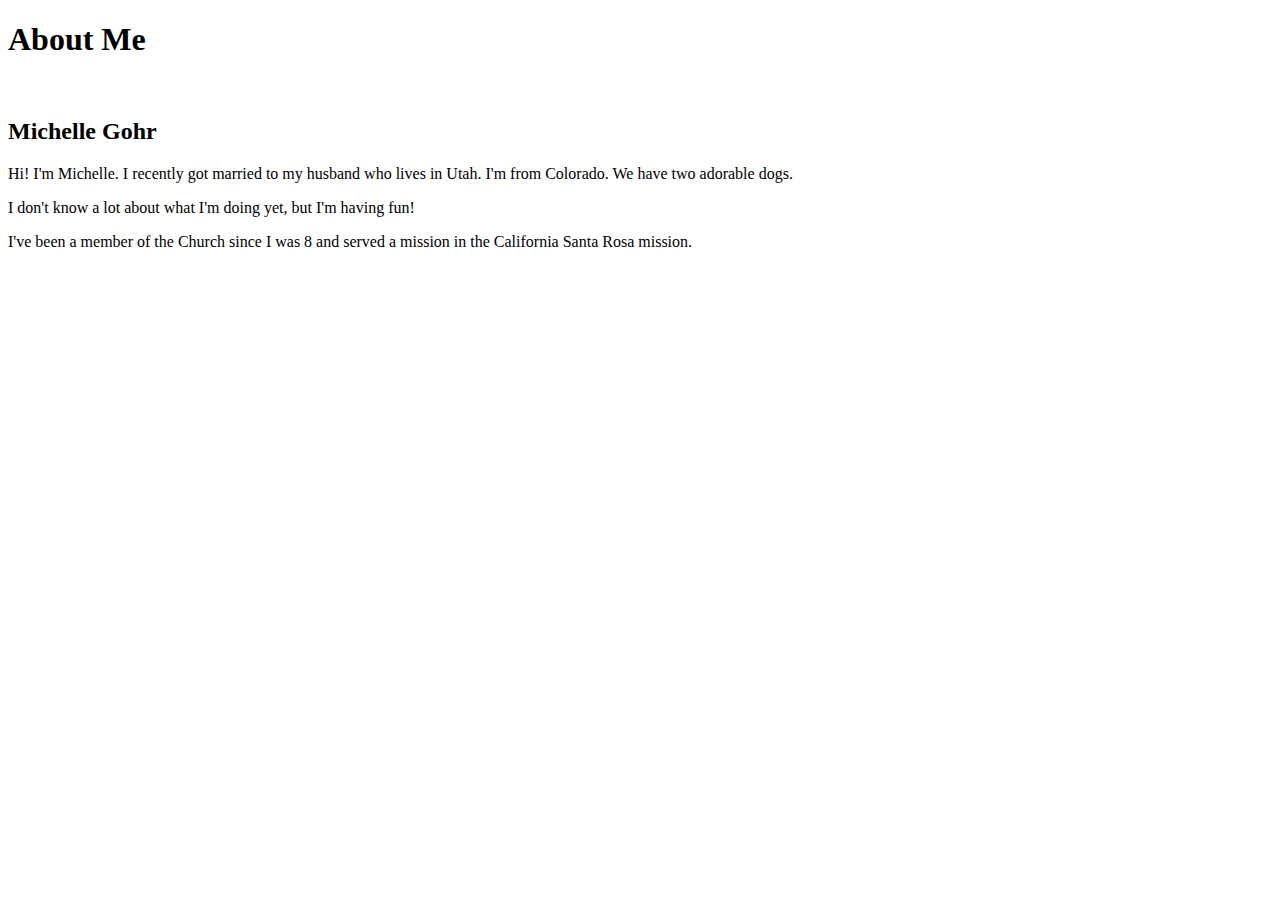
<file: about-me/index.html>
<!DOCTYPE html>
<html lang="en">
<head>
    <meta charset="UTF-8">
    <meta http-equiv="X-UA-Compatible" content="IE=edge">
    <meta name="viewport" content="width=device-width, initial-scale=1.0">
    <title>All About Me</title>
</head>
<body>
    <h1>About Me</h1>
    <img scr="e6.jpg">
    <h2>Michelle Gohr</h2>
    <p>Hi! I'm Michelle. I recently got married to my husband who lives in Utah. I'm from Colorado. We have two adorable dogs.</p>
    <p>I don't know a lot about what I'm doing yet, but I'm having fun!</p>
    <p>I've been a member of the Church since I was 8 and served a mission in the California Santa Rosa mission.</p>
</body>
</html>
</file>
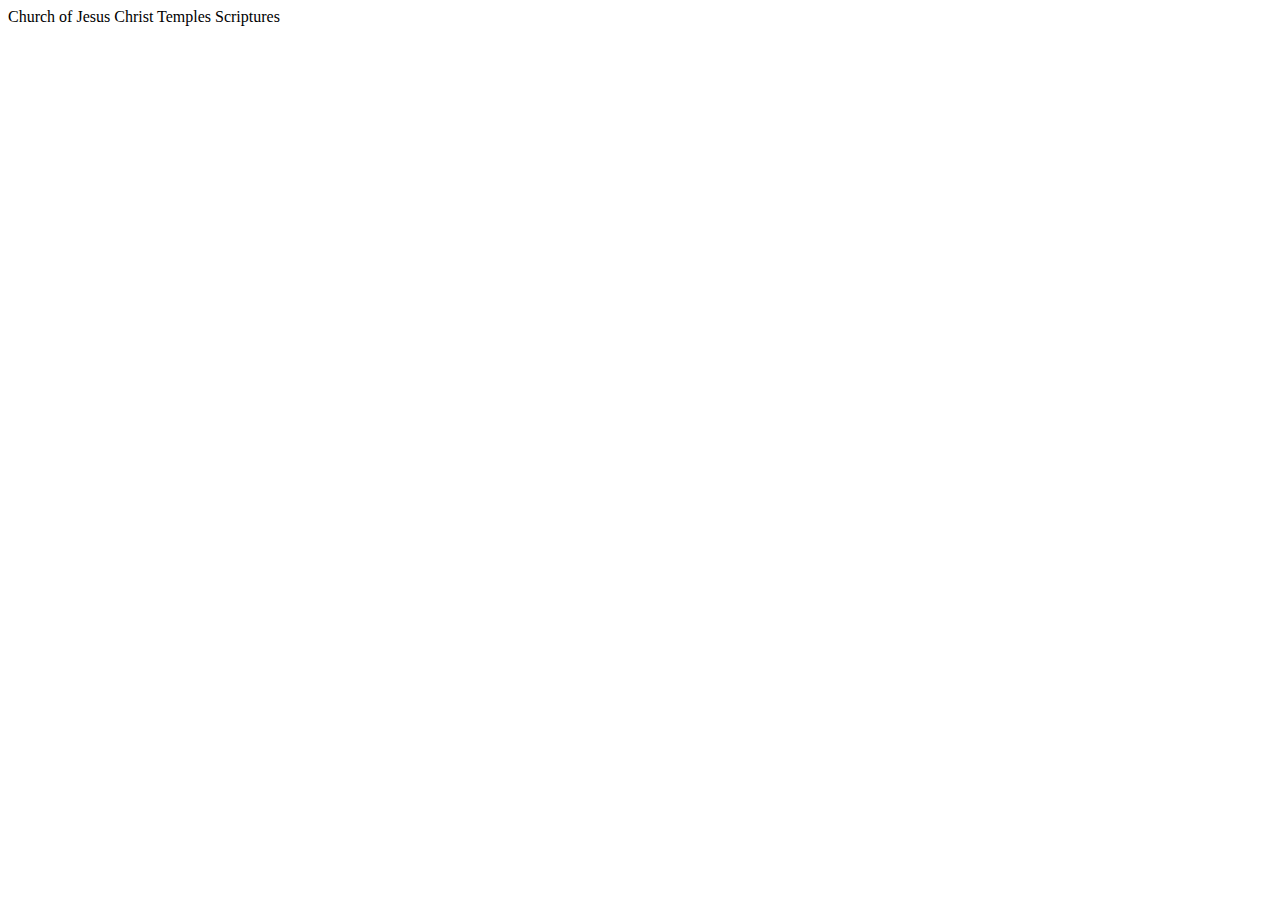
<file: practice/byui.html>
<!DOCTYPE html>
<html>
  <head>
    <title>BYUI</title>
  </head>
  <body>
    <header>
        <nav>
            <a>Church of Jesus Christ</a>
            <a>Temples</a>
            <a>Scriptures</a>
        </nav>
    </header>
    <main></main>
    <footer></footer>
  </body>
</html>
</file>
